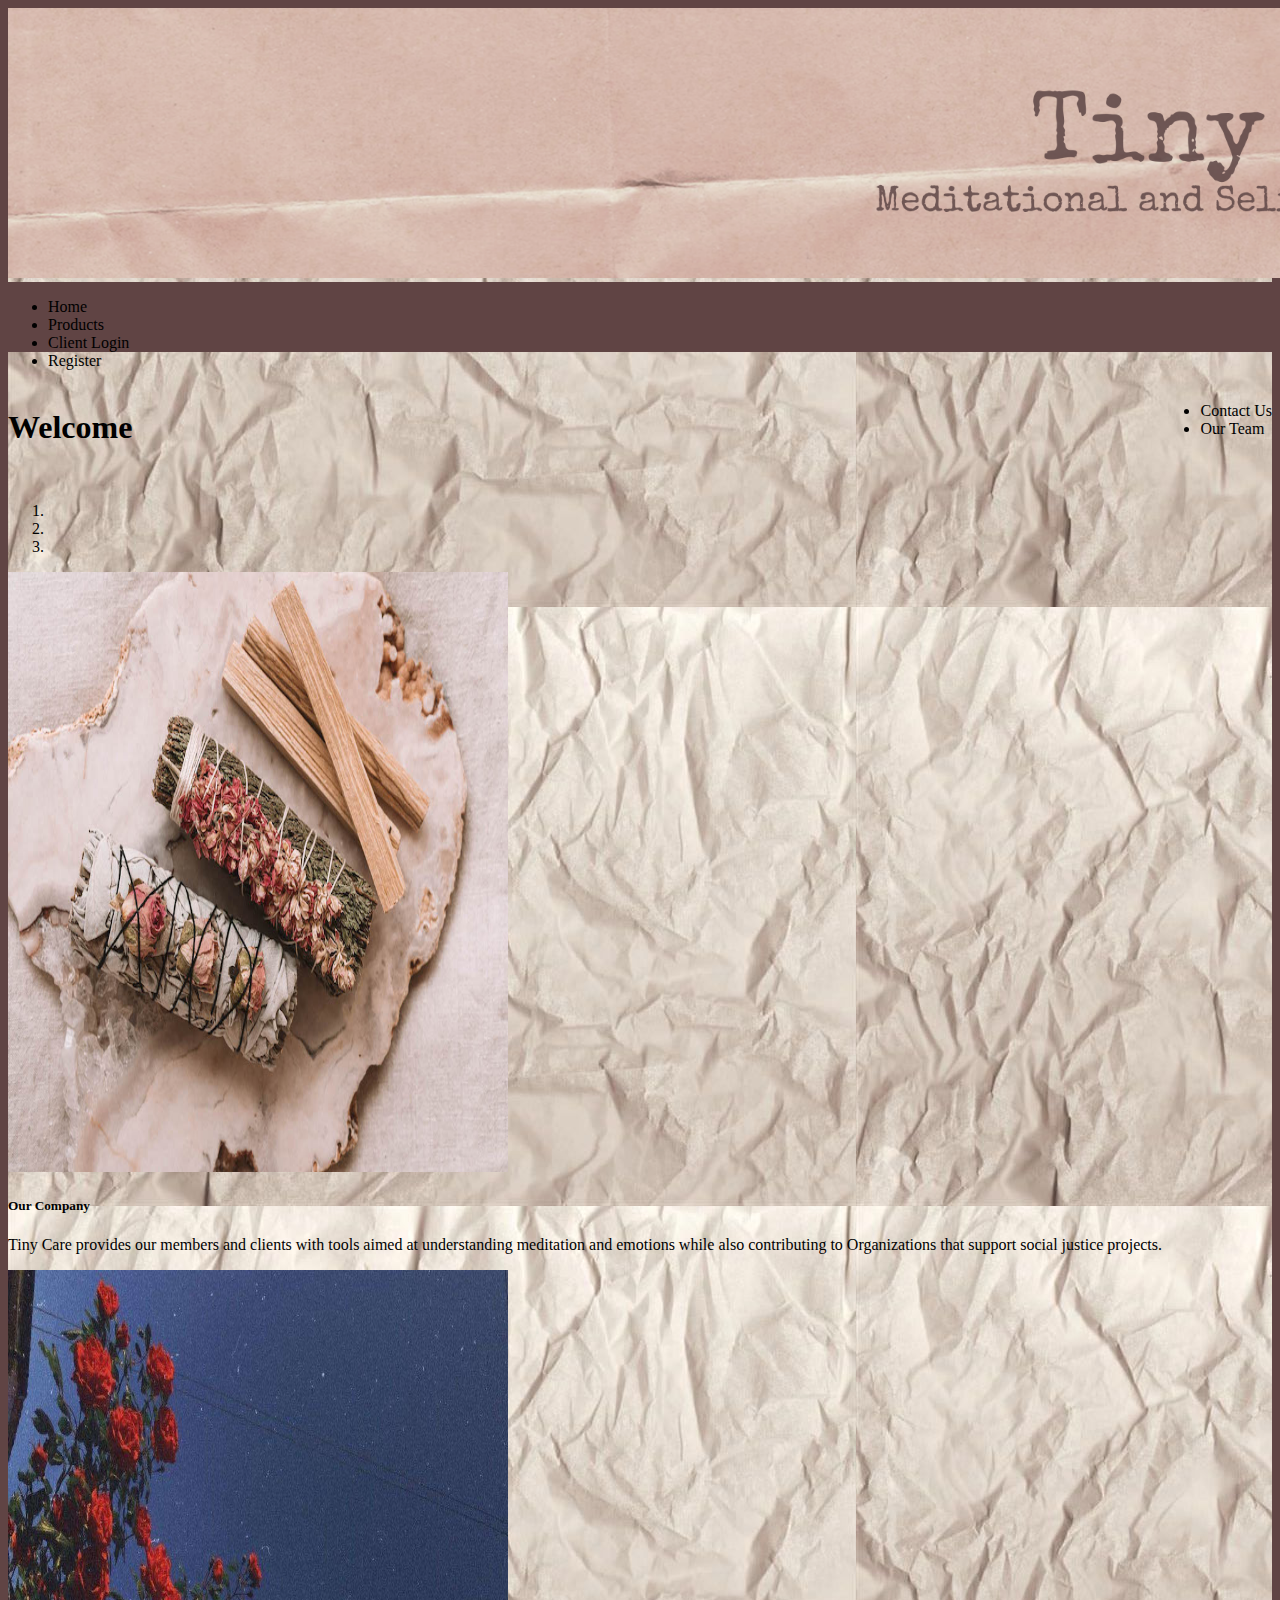
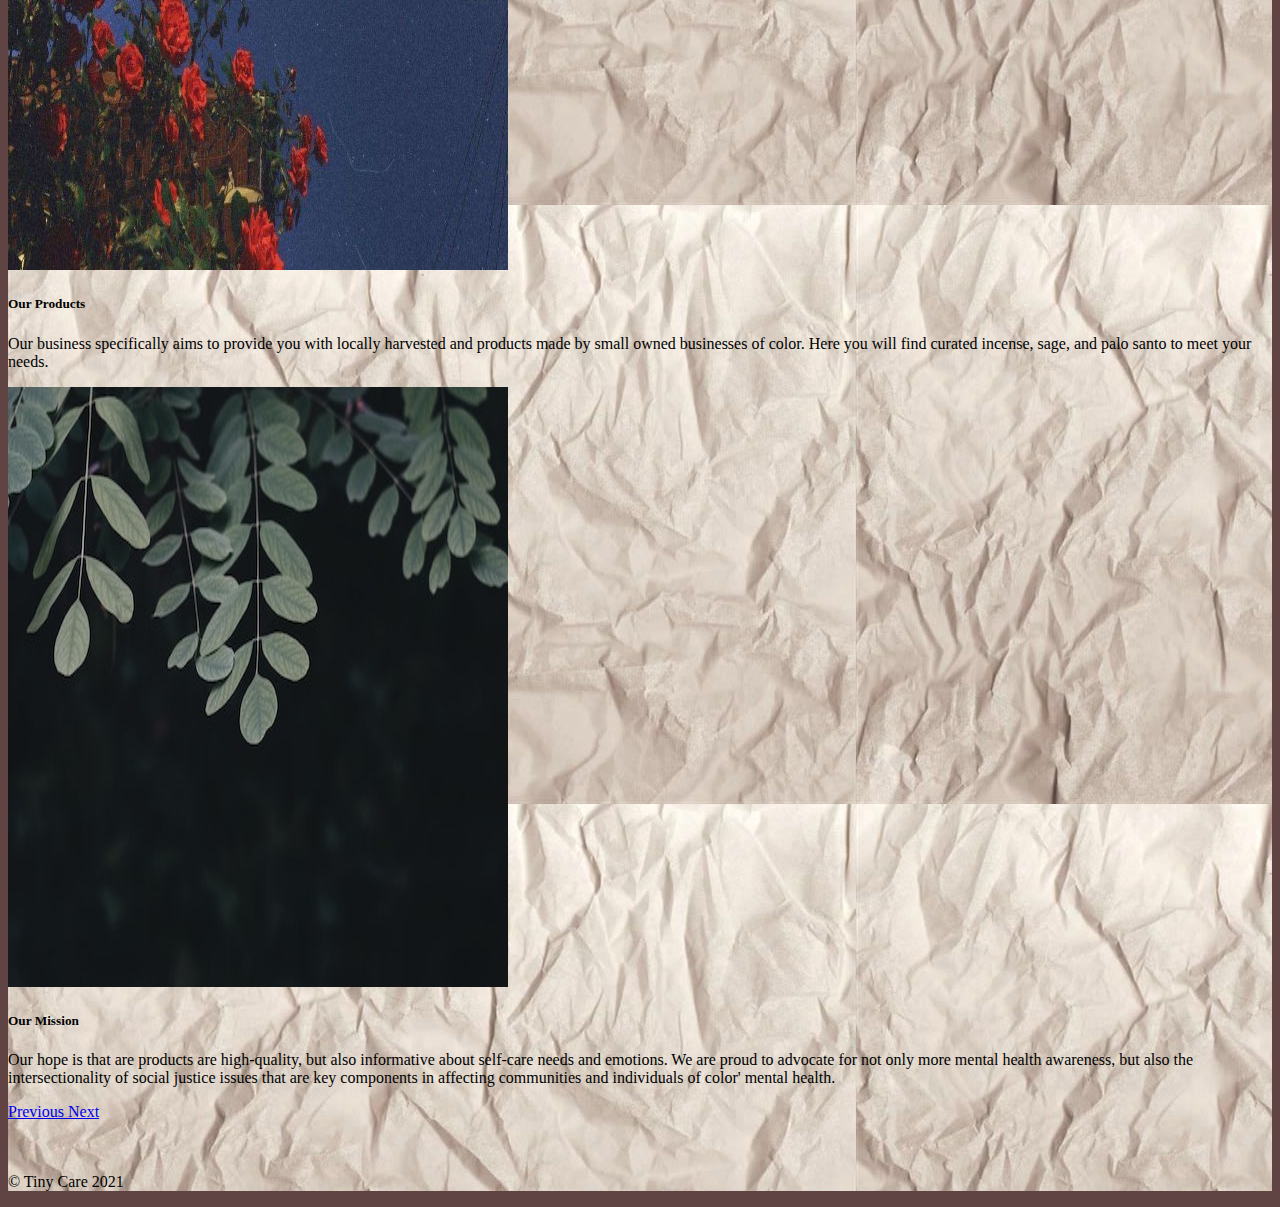
<file: index.html>
<!DOCTYPE html>
<html lang="en">

<head>
  <meta charset="utf-8">
  <meta http-equiv="X-UA-Compatible" content="IE=edge">
  <meta name="viewport" content="width=device-width, initial-scale=1">
  <title> Tiny Care</title>
  <link rel="icon" href="images/icon.png">
  <link rel="stylesheet" href="https://cdn.jsdelivr.net/npm/bootstrap@4.6.0/dist/css/bootstrap.min.css"
    integrity="sha384-B0vP5xmATw1+K9KRQjQERJvTumQW0nPEzvF6L/Z6nronJ3oUOFUFpCjEUQouq2+l" crossorigin="anonymous">
  <link rel="stylesheet" href="css/main.css">

</head>

<div class="background img-fluid">
  <header class="container-fluid">


    <img src="images/logo.png" alt="Welcome" class="img-fluid rounded w-auto" height="270">

    <div class="navbar contact navbarheight">
      <div class="adding-flex">
        <nav>
          <ul class="list-unstyled">

            <li class="d-inline p-2"><a href="index.html">Home</a></li>
            <li class="d-inline p-2"><a href="products.html">Products</a></li>
            <li class="d-inline p-2"><a href="login.html">Client Login</a></li>
            <li class="d-inline p-2"><a href="registrar.html">Register</a></li>
          </ul>
        </nav>
      </div>

      <div class="adding-flex-second">
        <nav>
          <ul class="list-unstyled">
            <li class="d-inline p-2"><a href="contact.html">Contact Us</a></li>
            <li class="d-inline p-2"><a href="team.html">Our Team</a></li>
          </ul>
        </nav>
      </div>
    </div>

<br>
<br>

    <h1 class="text-black text-center"> Welcome </h1>
  </header>

<br> 


  <main class="container">

    <div id="carouselExampleCaptions" class="carousel slide" data-ride="carousel">
      <ol class="carousel-indicators">
        <li data-target="#carouselExampleCaptions" data-slide-to="0" class="active"></li>
        <li data-target="#carouselExampleCaptions" data-slide-to="1"></li>
        <li data-target="#carouselExampleCaptions" data-slide-to="2"></li>
      </ol>
      <div class="carousel-inner">
        <div class="carousel-item active">
          <img src="images/main.jpeg" class="d-block w-100 carousel-image" alt="Products">
          <div class="carousel-caption d-none d-md-block">
            <h5>Our Company</h5>
            <p>Tiny Care provides our members and clients with tools aimed
              at understanding meditation and emotions while also
              contributing to Organizations that support social justice projects.</p>
          </div>
        </div>
        <div class="carousel-item">
          <img src="images/roses.jpeg" class="d-block w-100 carousel-image" alt="...">
          <div class="carousel-caption d-none d-md-block">
            <h5>Our Products</h5>
            <p>Our business specifically aims to provide you with locally harvested and
              products made by small owned businesses of color. Here you will find curated
              incense, sage, and palo santo to meet your needs.</p>
          </div>
        </div>
        <div class="carousel-item">
          <img src="images/minimalist.jpeg" class="d-block w-100 carousel-image" alt="Incense">
          <div class="carousel-caption d-none d-md-block">
            <h5>Our Mission</h5>
            <p>Our hope is that are products are high-quality, but also informative
              about self-care needs and emotions. We are proud to advocate for not only more mental health
              awareness, but also the intersectionality of social justice issues that are key components
              in affecting communities and individuals of color' mental health.
            </p>
          </div>
        </div>
      </div>
      <a class="carousel-control-prev" href="#carouselExampleCaptions" role="button" data-slide="prev">
        <span class="carousel-control-prev-icon" aria-hidden="true"></span>
        <span class="sr-only">Previous</span>
      </a>
      <a class="carousel-control-next" href="#carouselExampleCaptions" role="button" data-slide="next">
        <span class="carousel-control-next-icon" aria-hidden="true"></span>
        <span class="sr-only">Next</span>
      </a>
    </div>

  </main>

  <br>
  <br>


  <footer class="container-fluid">
    <p class="text-center">&copy; Tiny Care 2021</p>
  </footer>

</div>

<!-- Bootstrap script files go at the bottom of the body-->
<script src="https://code.jquery.com/jquery-3.5.1.slim.min.js"
  integrity="sha384-DfXdz2htPH0lsSSs5nCTpuj/zy4C+OGpamoFVy38MVBnE+IbbVYUew+OrCXaRkfj" crossorigin="anonymous"></script>
<script src="https://cdn.jsdelivr.net/npm/bootstrap@4.6.0/dist/js/bootstrap.bundle.min.js"
  integrity="sha384-Piv4xVNRyMGpqkS2by6br4gNJ7DXjqk09RmUpJ8jgGtD7zP9yug3goQfGII0yAns" crossorigin="anonymous"></script>

<!-- Javascript files will be included here-->
</body>



</html>
</file>
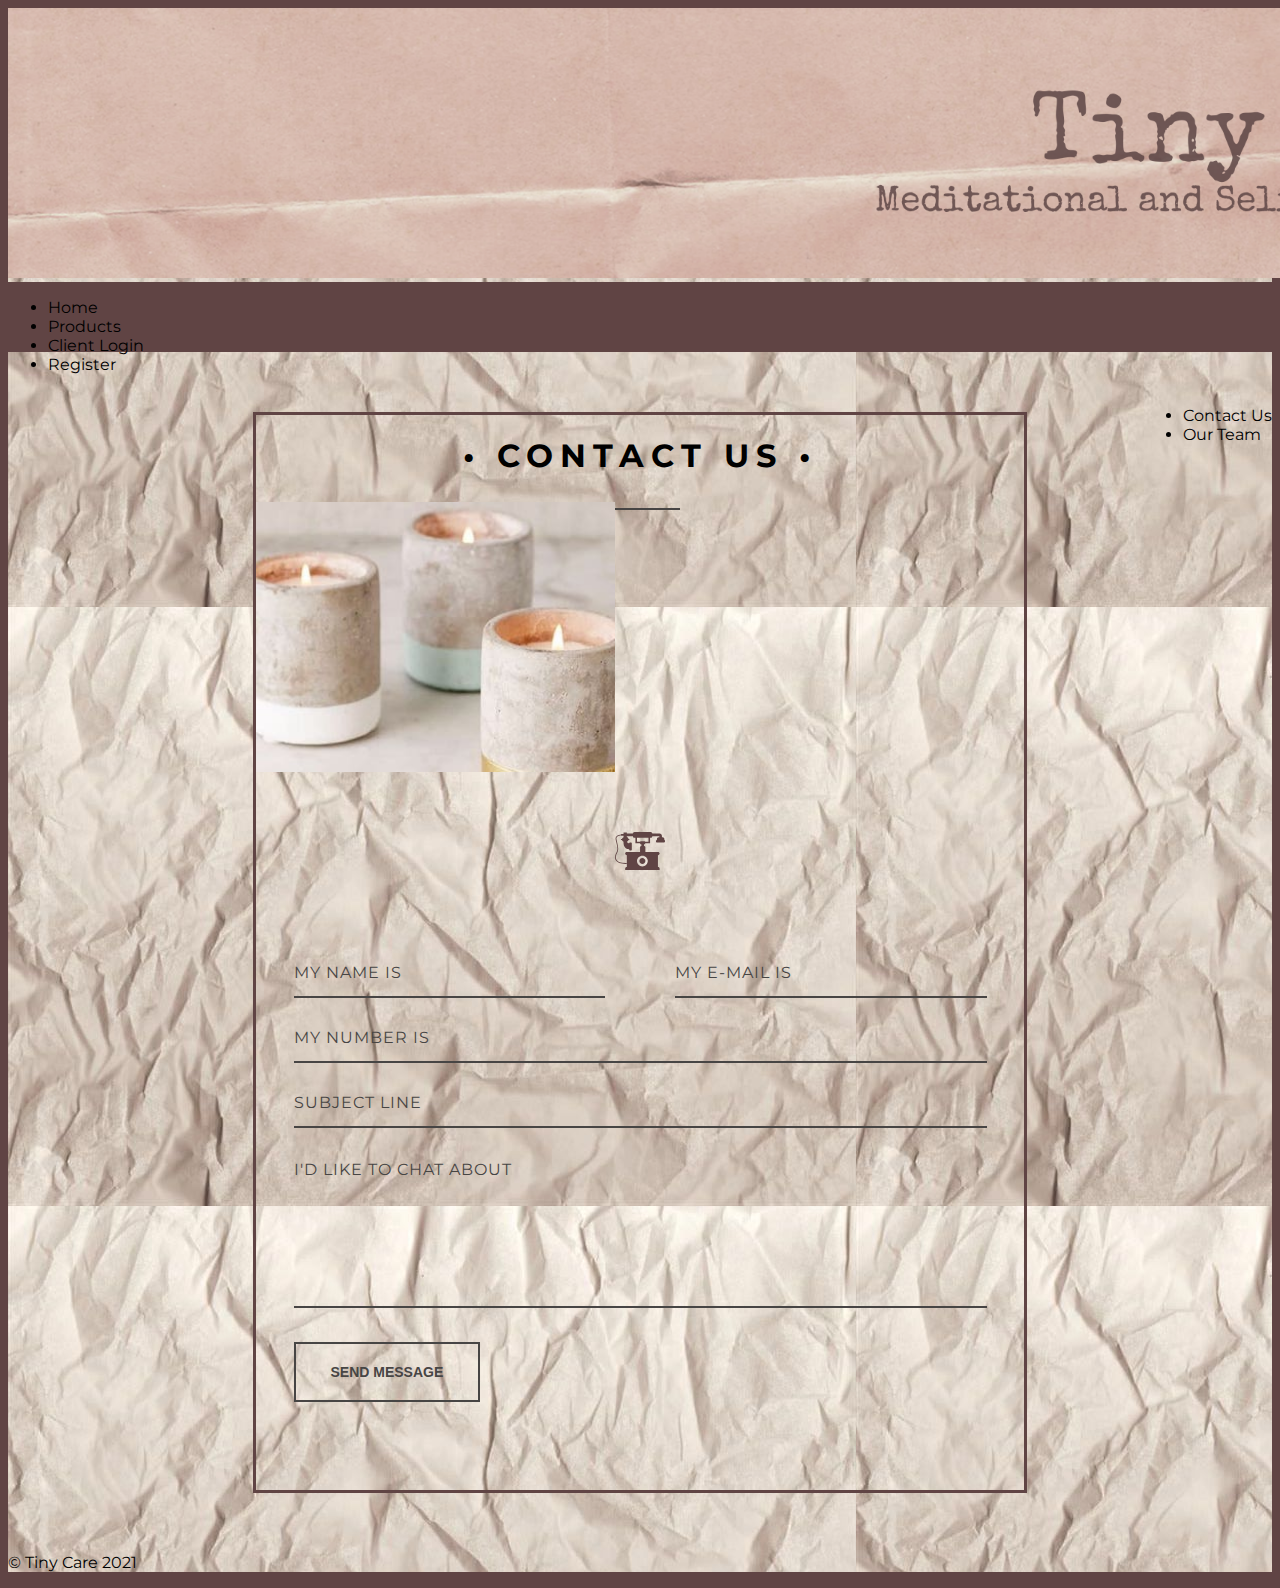
<file: contact.html>
<!DOCTYPE html>
<html lang="en">

<head>
  <meta charset="utf-8">
  <meta http-equiv="X-UA-Compatible" content="IE=edge">
  <meta name="viewport" content="width=device-width, initial-scale=1">
  <title> Tiny Care</title>
  <link rel="icon" href="images/icon.png">
  <link rel="stylesheet" href="https://cdn.jsdelivr.net/npm/bootstrap@4.6.0/dist/css/bootstrap.min.css"
    integrity="sha384-B0vP5xmATw1+K9KRQjQERJvTumQW0nPEzvF6L/Z6nronJ3oUOFUFpCjEUQouq2+l" crossorigin="anonymous">
  <link rel="stylesheet" href="css/main.css">

</head>

<div class="background img-fluid">
  <header class="container-fluid">


    <img src="images/logo.png" alt="Welcome" class="img-fluid rounded w-auto" height="270">

    <div class="navbar contact navbarheight">
      <div class="adding-flex">
        <nav>
          <ul class="list-unstyled">

            <li class="d-inline p-2"><a href="index.html">Home</a></li>
            <li class="d-inline p-2"><a href="products.html">Products</a></li>
            <li class="d-inline p-2"><a href="login.html">Client Login</a></li>
            <li class="d-inline p-2"><a href="registrar.html">Register</a></li>
          </ul>
        </nav>
      </div>

      <div class="adding-flex-second">
        <nav>
          <ul class="list-unstyled">
            <li class="d-inline p-2"><a href="contact.html">Contact Us</a></li>
            <li class="d-inline p-2"><a href="team.html">Our Team</a></li>
          </ul>
        </nav>
      </div>
    </div>


  </header>



  <style>
    @import url(https://fonts.googleapis.com/css?family=Montserrat:400,700);

    html {
      font-family: 'Montserrat', Arial, sans-serif;
      -ms-text-size-adjust: 100%;
      -webkit-text-size-adjust: 100%;
    }

    body {
      background: #604444;
    }

    button {
      overflow: visible;
    }

    button,
    select {
      text-transform: none;
    }

    button,
    input,
    select,
    textarea {
      color: #604444;
      font: inherit;
      margin: 0;
    }

    input {
      line-height: normal;
    }

    textarea {
      overflow: auto;
    }

    #container {
      border: solid 3px #604444;
      max-width: 768px;
      margin: 60px auto;
      position: relative;
    }

    form {
      padding: 37.5px;
      margin: 50px 0;
    }

    h1 {
      color: black;
      font-size: 32px;
      font-weight: 700;
      letter-spacing: 7px;
      text-align: center;
      text-transform: uppercase;
    }

    .underline {
      border-bottom: solid 2px #474544;
      margin: -0.512em auto;
      width: 80px;
    }

    .icon_wrapper {
      margin: 50px auto 0;
      width: 100%;
    }

    .icon {
      display: block;
      fill: #604444;
      height: 50px;
      margin: 0 auto;
      width: 50px;
    }

    .email {
      float: right;
      width: 45%;
    }

    input[type='text'],
    [type='email'],
    select,
    textarea {
      background: none;
      border: none;
      border-bottom: solid 2px #474544;
      color: #474544;
      font-size: 1.000em;
      font-weight: 400;
      letter-spacing: 1px;
      margin: 0em 0 1.875em 0;
      padding: 0 0 0.875em 0;
      text-transform: uppercase;
      width: 100%;
      -webkit-box-sizing: border-box;
      -moz-box-sizing: border-box;
      -ms-box-sizing: border-box;
      -o-box-sizing: border-box;
      box-sizing: border-box;
      -webkit-transition: all 0.3s;
      -moz-transition: all 0.3s;
      -ms-transition: all 0.3s;
      -o-transition: all 0.3s;
      transition: all 0.3s;
    }

    input[type='text']:focus,
    [type='email']:focus,
    textarea:focus {
      outline: none;
      padding: 0 0 0.875em 0;
    }

    .message {
      float: none;
    }

    .name {
      float: left;
      width: 45%;
    }

    select {
      background: url('https://cdn4.iconfinder.com/data/icons/ionicons/512/icon-ios7-arrow-down-32.png') no-repeat right;
      outline: none;
      -moz-appearance: none;
      -webkit-appearance: none;
    }

    select::-ms-expand {
      display: none;
    }

    .subject {
      width: 100%;
    }

    .telephone {
      width: 100%;
    }

    textarea {
      line-height: 150%;
      height: 150px;
      resize: none;
      width: 100%;
    }

    ::-webkit-input-placeholder {
      color: #474544;
    }

    :-moz-placeholder {
      color: #474544;
      opacity: 1;
    }

    ::-moz-placeholder {
      color: #474544;
      opacity: 1;
    }

    :-ms-input-placeholder {
      color: #474544;
    }

    #form_button {
      background: none;
      border: solid 2px #474544;
      color: #474544;
      cursor: pointer;
      display: inline-block;
      font-family: 'Helvetica', Arial, sans-serif;
      font-size: 0.875em;
      font-weight: bold;
      outline: none;
      padding: 20px 35px;
      text-transform: uppercase;
      -webkit-transition: all 0.3s;
      -moz-transition: all 0.3s;
      -ms-transition: all 0.3s;
      -o-transition: all 0.3s;
      transition: all 0.3s;
    }

    #form_button:hover {
      background: #604444;
      color: #F2F3EB;
    }

    @media screen and (max-width: 768px) {
      #container {
        margin: 20px auto;
        width: 95%;
      }
    }

    @media screen and (max-width: 480px) {
      h1 {
        font-size: 26px;
      }

      .underline {
        width: 68px;
      }

      #form_button {
        padding: 15px 25px;
      }
    }

    @media screen and (max-width: 420px) {
      h1 {
        font-size: 18px;
      }

      .icon {
        height: 35px;
        width: 35px;
      }

      .underline {
        width: 53px;
      }

      input[type='text'],
      [type='email'],
      select,
      textarea {
        font-size: 0.875em;
      }
    }
  </style>

  <main>

    <div id="container">
      <h1>&bull; Contact Us &bull;</h1><br>
      <div class="underline">
      </div>
      <div class=" text-center">
        <img src="images/contactus.jpeg" alt="Welcome" class="img-fluid rounded" height="270">

      </div>



      <div class="icon_wrapper">
        <svg class="icon" viewBox="0 0 145.192 145.192">
          <path
            d="M126.82,32.694c-2.804,0-5.08,2.273-5.08,5.075v2.721c-1.462,0-2.646,1.185-2.646,2.647v1.995    c0,1.585,1.286,2.873,2.874,2.873h20.577c1.462,0,2.646-1.185,2.646-2.647v-3.041c0-1.009-0.816-1.825-1.823-1.825v-2.722    c0-2.802-2.276-5.075-5.079-5.075h-1.985v-3.829c0-3.816-3.095-6.912-6.913-6.912h-0.589h-20.45c0-2.67-2.164-4.835-4.833-4.835    H56.843c-2.67,0-4.835,2.165-4.835,4.835H34.356v-3.384h-9.563v3.384v1.178h-7.061v1.416c-2.67,0.27-10.17,1.424-13.882,5.972    c-1.773,2.17-2.44,4.791-1.983,7.793c0.463,3.043,1.271,6.346,2.128,9.841c2.354,9.616,5.024,20.515,0.549,28.077    C2.647,79.44-3.125,90.589,2.201,99.547c4.123,6.935,13.701,10.44,28.5,10.44c1.186,0,2.405-0.023,3.658-0.068v9.028h-0.296    c-2.516,0-4.558,2.039-4.558,4.558v4.566h100.04v-4.564c0-2.519-2.039-4.558-4.558-4.558h-0.297V84.631h0.297    c2.519,0,4.558-2.037,4.558-4.556v-0.009c0-2.516-2.039-4.556-4.556-4.556l-36.786-0.009V61.973c0-2.193-1.777-3.971-3.972-3.971    v-4.711h0.456c1.629,0,2.952-1.32,2.952-2.949h14.227V34.459h1.658c2.672,0,4.834-2.165,4.834-4.834h20.45v3.069H126.82z     M34.06,75.511c-2.518,0-4.558,2.04-4.558,4.556v0.009c0,2.519,2.042,4.556,4.558,4.556h0.296v24.12l-0.042-1.168    c-15.994,0.574-26.122-2.523-30.106-9.229C-0.464,90.5,4.822,80.347,6.55,77.423c4.964-8.382,2.173-19.774-0.29-29.825    c-0.843-3.442-1.639-6.696-2.088-9.638c-0.354-2.35,0.129-4.3,1.484-5.958c3.029-3.714,9.509-4.805,12.076-5.1v1.233h7.061v1.49    v2.684c-2.403,1.114-4.153,2.997-4.676,5.237H18.15c-0.584,0-1.056,0.474-1.056,1.056v0.83c0,0.584,0.475,1.056,1.056,1.056h1.984    c0.561,2.18,2.304,3.999,4.658,5.092v0.029c0,0-2.282,20.823,16.479,22.099v1.102c0,1.177,0.955,2.133,2.133,2.133h3.297    c1.178,0,2.133-0.956,2.133-2.133V50.135c0-1.177-0.955-2.132-2.133-2.132h-3.297c-1.178,0-2.133,0.955-2.133,2.132    c-1.575-0.235-5.532-1.17-6.635-4.547c2.36-1.092,4.109-2.913,4.669-5.097h1.308c0.722,0,1.309-0.584,1.309-1.308v-0.578    c0-0.584-0.475-1.056-1.056-1.056h-1.539c-0.542-2.332-2.416-4.271-4.968-5.363v-2.559h17.651c0,2.67,2.166,4.835,4.836,4.835 h2.392v15.88h13.639c0,1.629,1.321,2.949,2.951,2.949h0.899v4.711c-2.194,0-3.972,1.778-3.972,3.971v13.529L34.06,75.511z     M95.188,101.78c0,8.655-7.012,15.665-15.664,15.665c-8.653,0-15.667-7.01-15.667-15.665c0-8.647,7.014-15.664,15.667-15.664    C88.177,86.116,95.188,93.132,95.188,101.78z M97.189,45.669h-9.556c0-0.896-0.726-1.62-1.619-1.62H74.494    c-0.896,0-1.621,0.727-1.621,1.62h-8.967v-11.21h33.283V45.669z">
          </path>
          <path
            d="M70.865,101.78c0,4.774,3.886,8.657,8.66,8.657c4.774,0,8.657-3.883,8.657-8.657c0-4.773-3.883-8.656-8.657-8.656    C74.751,93.124,70.865,97.006,70.865,101.78z">
          </path>
        </svg>
      </div>
      <form action="#" method="post" id="contact_form">
        <div class="name">
          <label for="name"></label>
          <input type="text" placeholder="My name is" name="name" id="name" required>
        </div>
        <div class="email">
          <label for="email"></label>
          <input type="email" placeholder="My e-mail is" name="email" id="email" required>
        </div>
        <div class="telephone">
          <label for="phone"></label>
          <input type="text" placeholder="My number is" name="telephone" id="phone" required>
        </div>
        <div class="subject">
          <label for="subject"></label>
          <select name="subject" id="subject" required>
            <option disabled hidden selected>Subject line</option>
            <option>I'd like to start a project</option>
            <option>I'd like to ask a question</option>
            <option>I'd like to make a proposal</option>
          </select>
        </div>
        <div class="message">
          <label for="message"></label>
          <textarea name="message" placeholder="I'd like to chat about" id="message" cols="30" rows="5"
            required></textarea>
        </div>
        <div class="submit">
          <input type="submit" value="Send Message" id="form_button" />
        </div>
      </form><!-- // End form -->
    </div><!-- // End #container -->



  </main>




  <footer class="container-fluid">
    <p class="text-center">&copy; Tiny Care 2021</p>
  </footer>


</div>
<!-- Bootstrap script files go at the bottom of the body-->
<script src="https://code.jquery.com/jquery-3.5.1.slim.min.js"
  integrity="sha384-DfXdz2htPH0lsSSs5nCTpuj/zy4C+OGpamoFVy38MVBnE+IbbVYUew+OrCXaRkfj" crossorigin="anonymous"></script>
<script src="https://cdn.jsdelivr.net/npm/bootstrap@4.6.0/dist/js/bootstrap.bundle.min.js"
  integrity="sha384-Piv4xVNRyMGpqkS2by6br4gNJ7DXjqk09RmUpJ8jgGtD7zP9yug3goQfGII0yAns" crossorigin="anonymous"></script>

<!-- Javascript files will be included here-->




</html>
</file>
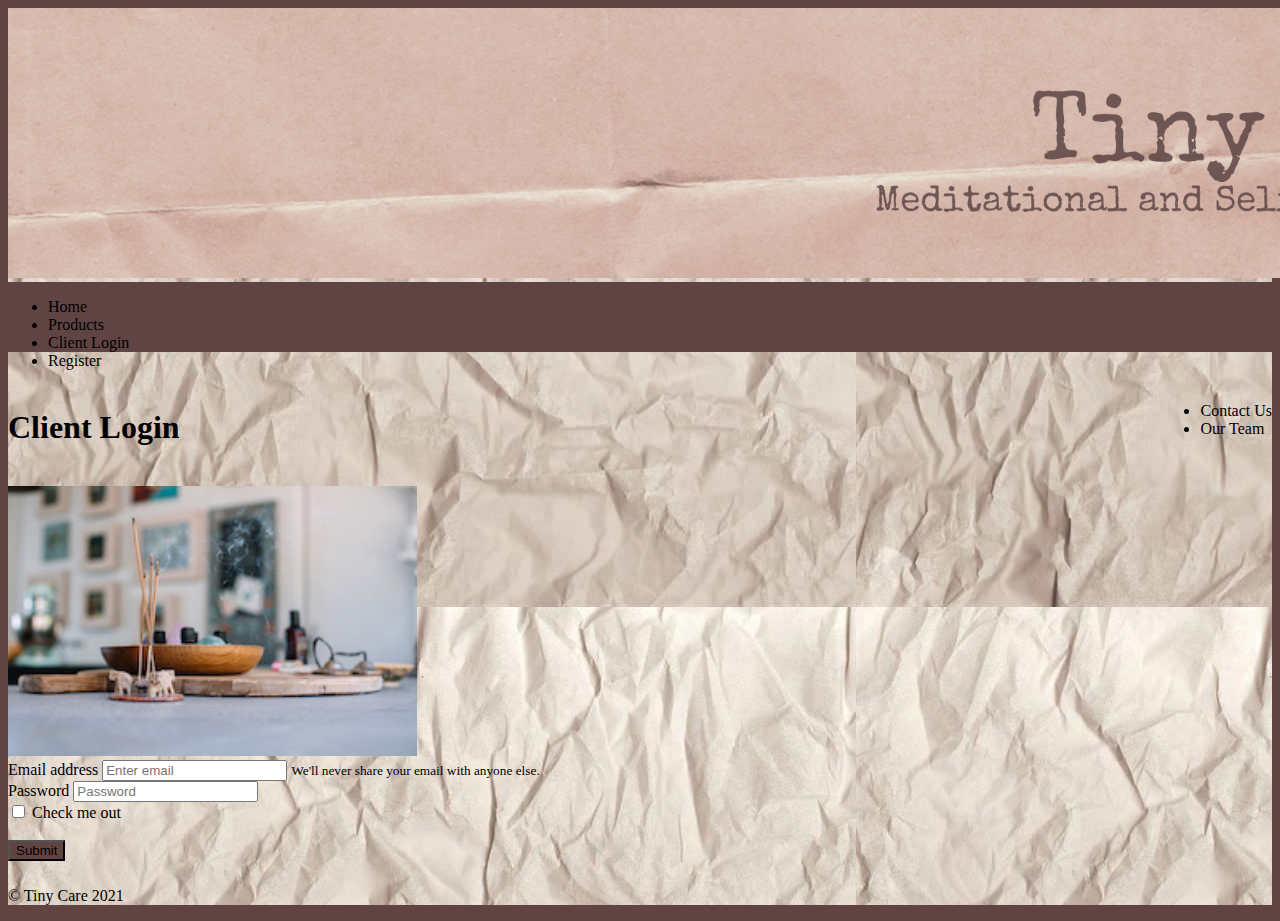
<file: login.html>
<!DOCTYPE html>
<html lang="en">

<head>
  <meta charset="utf-8">
  <meta http-equiv="X-UA-Compatible" content="IE=edge">
  <meta name="viewport" content="width=device-width, initial-scale=1">
  <title> Tiny Care</title>
  <link rel="icon" href="images/icon.png">
  <link rel="stylesheet" href="https://cdn.jsdelivr.net/npm/bootstrap@4.6.0/dist/css/bootstrap.min.css"
    integrity="sha384-B0vP5xmATw1+K9KRQjQERJvTumQW0nPEzvF6L/Z6nronJ3oUOFUFpCjEUQouq2+l" crossorigin="anonymous">
  <link rel="stylesheet" href="css/main.css">

</head>
<div class="background img-fluid">
  <header class="container-fluid">


    <img src="images/logo.png" alt="Welcome" class="img-fluid rounded w-auto" height="270">

    <div class="navbar contact navbarheight">
      <div class="adding-flex">
        <nav>
          <ul class="list-unstyled">

            <li class="d-inline p-2"><a href="index.html">Home</a></li>
            <li class="d-inline p-2"><a href="products.html">Products</a></li>
            <li class="d-inline p-2"><a href="login.html">Client Login</a></li>
            <li class="d-inline p-2"><a href="registrar.html">Register</a></li>
          </ul>
        </nav>
      </div>

      <div class="adding-flex-second">
        <nav>
          <ul class="list-unstyled">
            <li class="d-inline p-2"><a href="contact.html">Contact Us</a></li>
            <li class="d-inline p-2"><a href="team.html">Our Team</a></li>
          </ul>
        </nav>
      </div>
    </div>
    <br>
    <br>
    <div class="text-center">
      <h1 class="text-black"> Client Login </h1>
      <br>
      <img src="images/slide2.jpeg" alt="Welcome" class="img-fluid rounded" height="270">

    </div>
  </header>

  <main class="rounded container background-login form2">
    <form class="container container-login">
      <div class="form-group">
        <label for="exampleInputEmail1">Email address</label>
        <input type="email" class="form-control" id="exampleInputEmail1" aria-describedby="emailHelp"
          placeholder="Enter email" required>
        <small id="emailHelp" class="form-text text-muted">We'll never share your email with anyone else.</small>
      </div>
      <div class="form-group">
        <label for="exampleInputPassword1">Password</label>
        <input type="password" class="form-control" id="exampleInputPassword1" placeholder="Password" required>
      </div>
      <div class="form-check">
        <input type="checkbox" class="form-check-input" id="exampleCheck1">
        <label class="form-check-label" for="exampleCheck1">Check me out</label>
      </div>
      <br>
      <button type="submit" class="btn btn-minamalist container">Submit</button>

    </form>
  </main>
  <footer class="container">
    <p class="text-center">&copy; Tiny Care 2021</p>
  </footer>

</div>

<!-- Bootstrap script files go at the bottom of the body-->
<script src="https://code.jquery.com/jquery-3.5.1.slim.min.js"
  integrity="sha384-DfXdz2htPH0lsSSs5nCTpuj/zy4C+OGpamoFVy38MVBnE+IbbVYUew+OrCXaRkfj" crossorigin="anonymous"></script>
<script src="https://cdn.jsdelivr.net/npm/bootstrap@4.6.0/dist/js/bootstrap.bundle.min.js"
  integrity="sha384-Piv4xVNRyMGpqkS2by6br4gNJ7DXjqk09RmUpJ8jgGtD7zP9yug3goQfGII0yAns" crossorigin="anonymous"></script>

<!-- Javascript files will be included here-->
</body>




</html>
</file>
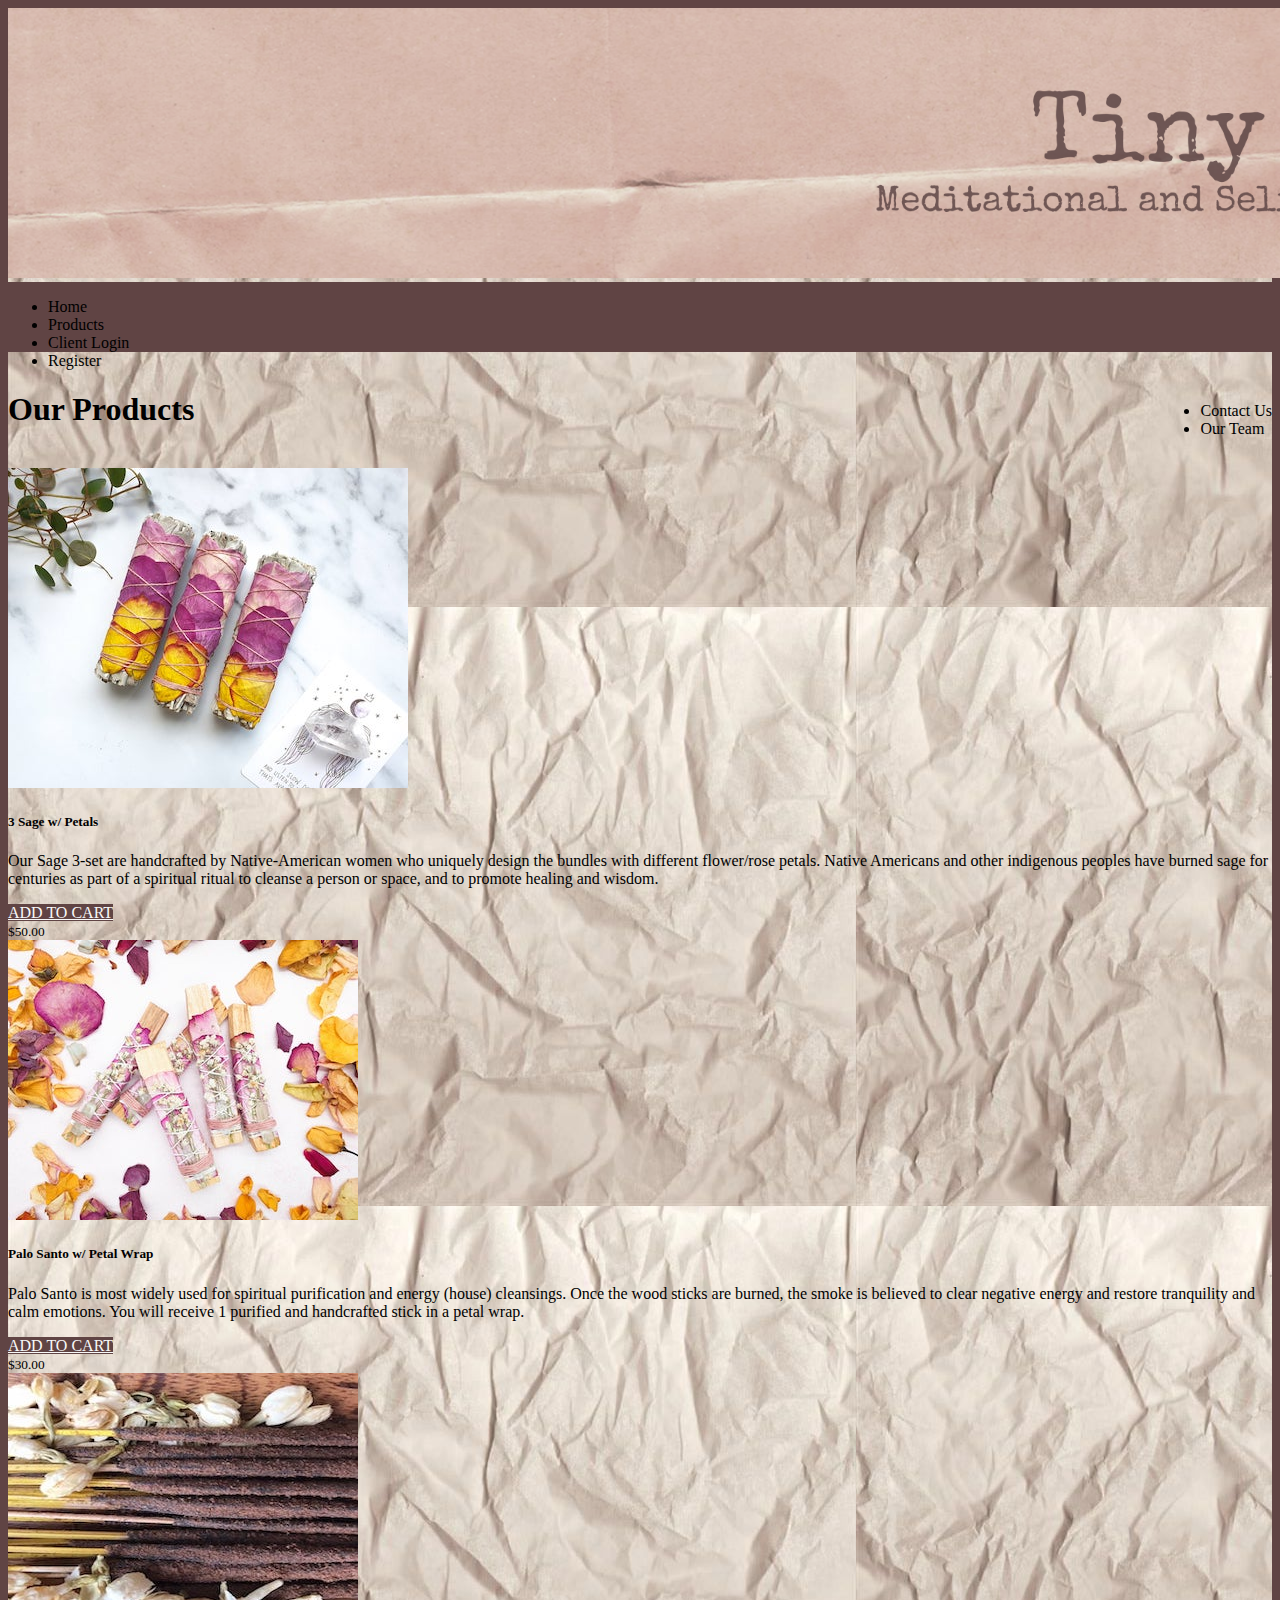
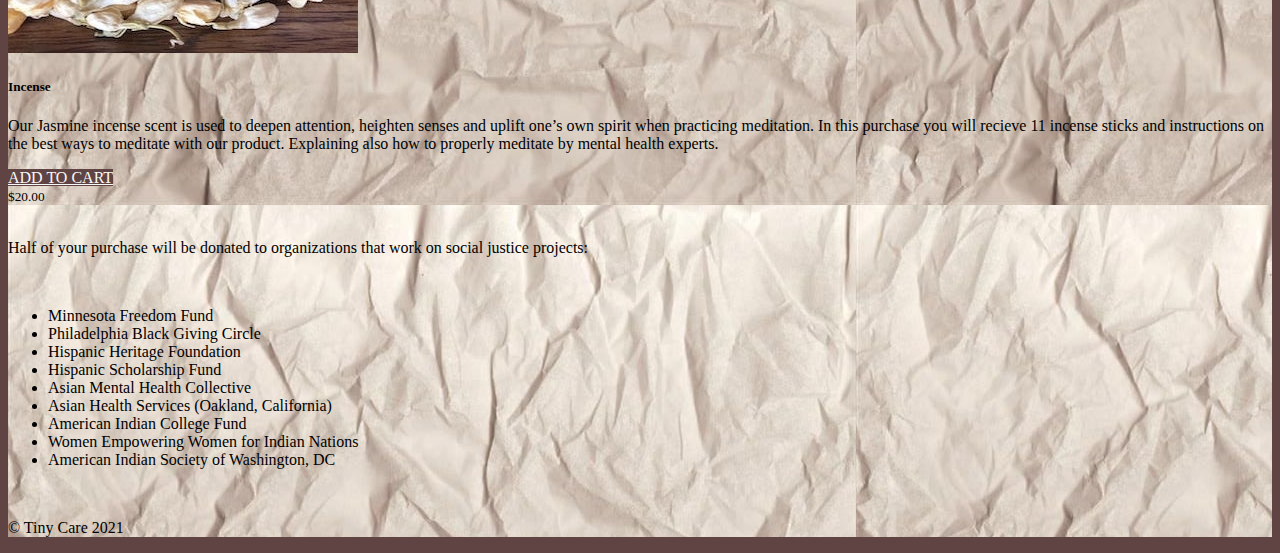
<file: products.html>
<!DOCTYPE html>
<html lang="en">

<head>
    <meta charset="utf-8">
    <meta http-equiv="X-UA-Compatible" content="IE=edge">
    <meta name="viewport" content="width=device-width, initial-scale=1">
    <title> Tiny Care</title>
    <link rel="icon" href="images/icon.png">
    <link rel="stylesheet" href="https://cdn.jsdelivr.net/npm/bootstrap@4.6.0/dist/css/bootstrap.min.css"
        integrity="sha384-B0vP5xmATw1+K9KRQjQERJvTumQW0nPEzvF6L/Z6nronJ3oUOFUFpCjEUQouq2+l" crossorigin="anonymous">
    <link rel="stylesheet" href="css/main.css">

</head>

<div class="background img-fluid">
    <header class="container-fluid">


        <img src="images/logo.png" alt="Welcome" class="img-fluid rounded w-auto" height="270">

        <div class="navbar contact navbarheight"> 
            <div class="adding-flex">
                <nav>
                    <ul class="list-unstyled">

                        <li class="d-inline p-2"><a href="index.html">Home</a></li>
                        <li class="d-inline p-2"><a href="products.html">Products</a></li>
                        <li class="d-inline p-2"><a href="login.html">Client Login</a></li>
                        <li class="d-inline p-2"><a href="registrar.html">Register</a></li>
                    </ul>
                </nav>
            </div>

            <div class="adding-flex-second">
                <nav>
                    <ul class="list-unstyled">
                        <li class="d-inline p-2"><a href="contact.html">Contact Us</a></li>
                        <li class="d-inline p-2"><a href="team.html">Our Team</a></li>
                    </ul>
                </nav>
            </div>
        </div>

        <br>

        <h1 class="text-black text-center"> Our Products </h1>
    </header>

    <br>

    <main class="container">

        <div class="row row-cols-1 row-cols-md-3 g-4">
            <div class="col">
                <div class="card h-100">
                    <img src="images/sage-flowers.jpeg" class="card-img-top" alt="sage">
                    <div class="card-body">
                        <h5 class="card-title">3 Sage w/ Petals</h5>
                        <p class="card-text">Our Sage 3-set are handcrafted by Native-American women
                            who uniquely design the bundles with different flower/rose petals. Native Americans
                            and other indigenous peoples have burned sage for centuries as part of
                            a spiritual ritual to cleanse a person or space, and to promote healing
                            and wisdom. </p>
                        <a href="#" class="btn cart px-auto btn-minamalist cart">ADD TO CART</a>
                    </div>
                    <div class="card-footer">
                        <small class="text-muted">$50.00</small>
                    </div>
                </div>
            </div>
            <div class="col">
                <div class="card h-100">
                    <img src="images/palosanto-flower.jpg" class="card-img-top" alt="palo-santo">
                    <div class="card-body">
                        <h5 class="card-title"> Palo Santo w/ Petal Wrap</h5>
                        <p class="card-text">Palo Santo is most widely used for spiritual
                            purification and energy (house) cleansings. Once the wood sticks are
                            burned, the smoke is believed to clear
                            negative energy and restore tranquility and calm emotions. You will
                            receive 1 purified and handcrafted
                            stick in a petal wrap.</p>
                        <a href="#" class="btn cart px-auto btn-minamalist cart">ADD TO CART</a>
                    </div>
                    <div class="card-footer">
                        <small class="text-muted">$30.00</small>
                    </div>
                </div>
            </div>
            <div class="col">
                <div class="card h-100">
                    <img src="images/incense.jpg" class="card-img-top" alt="aroma">
                    <div class="card-body">
                        <h5 class="card-title">Incense</h5>
                        <p class="card-text">Our Jasmine incense scent is used to deepen
                            attention, heighten senses
                            and uplift one’s own spirit when practicing meditation. In this purchase you will
                            recieve 11 incense sticks and instructions on the best ways to meditate with our product.
                            Explaining also how to properly meditate by mental health experts. </p>
                        <a href="#" class="btn cart px-auto btn-minamalist cart">ADD TO CART</a>
                    </div>
                    <div class="card-footer">
                        <small class="text-muted">$20.00</small>
                    </div>
                </div>
            </div>
        </div>
        <br>

        <div class=" text-center container">
            <p>
                Half of your purchase will be donated to organizations that work on social justice projects:
            </p>
            <br>
        </div>
        <div class="row">
            <div class="col-md-12 text-center">
                <ul class="text-left" style="display:inline-block;vertical-align:middle;">
                    <li>Minnesota Freedom Fund</li>
                    <li>Philadelphia Black Giving Circle</li>
                    <li>Hispanic Heritage Foundation</li>
                    <li>Hispanic Scholarship Fund</li>
                    <li>Asian Mental Health Collective</li>
                    <li>Asian Health Services (Oakland, California)</li>
                    <li>American Indian College Fund</li>
                    <li>Women Empowering Women for Indian Nations</li>
                    <li>American Indian Society of Washington, DC</li>
                </ul>
            </div>
        </div>


    </main>

    <br>


    <footer class="container-fluid">
        <p class="text-center">&copy; Tiny Care 2021</p>
    </footer>

</div>

<!-- Bootstrap script files go at the bottom of the body-->
<script src="https://code.jquery.com/jquery-3.5.1.slim.min.js"
    integrity="sha384-DfXdz2htPH0lsSSs5nCTpuj/zy4C+OGpamoFVy38MVBnE+IbbVYUew+OrCXaRkfj"
    crossorigin="anonymous"></script>
<script src="https://cdn.jsdelivr.net/npm/bootstrap@4.6.0/dist/js/bootstrap.bundle.min.js"
    integrity="sha384-Piv4xVNRyMGpqkS2by6br4gNJ7DXjqk09RmUpJ8jgGtD7zP9yug3goQfGII0yAns"
    crossorigin="anonymous"></script>

<!-- Javascript files will be included here-->
</body>



</html>
</file>
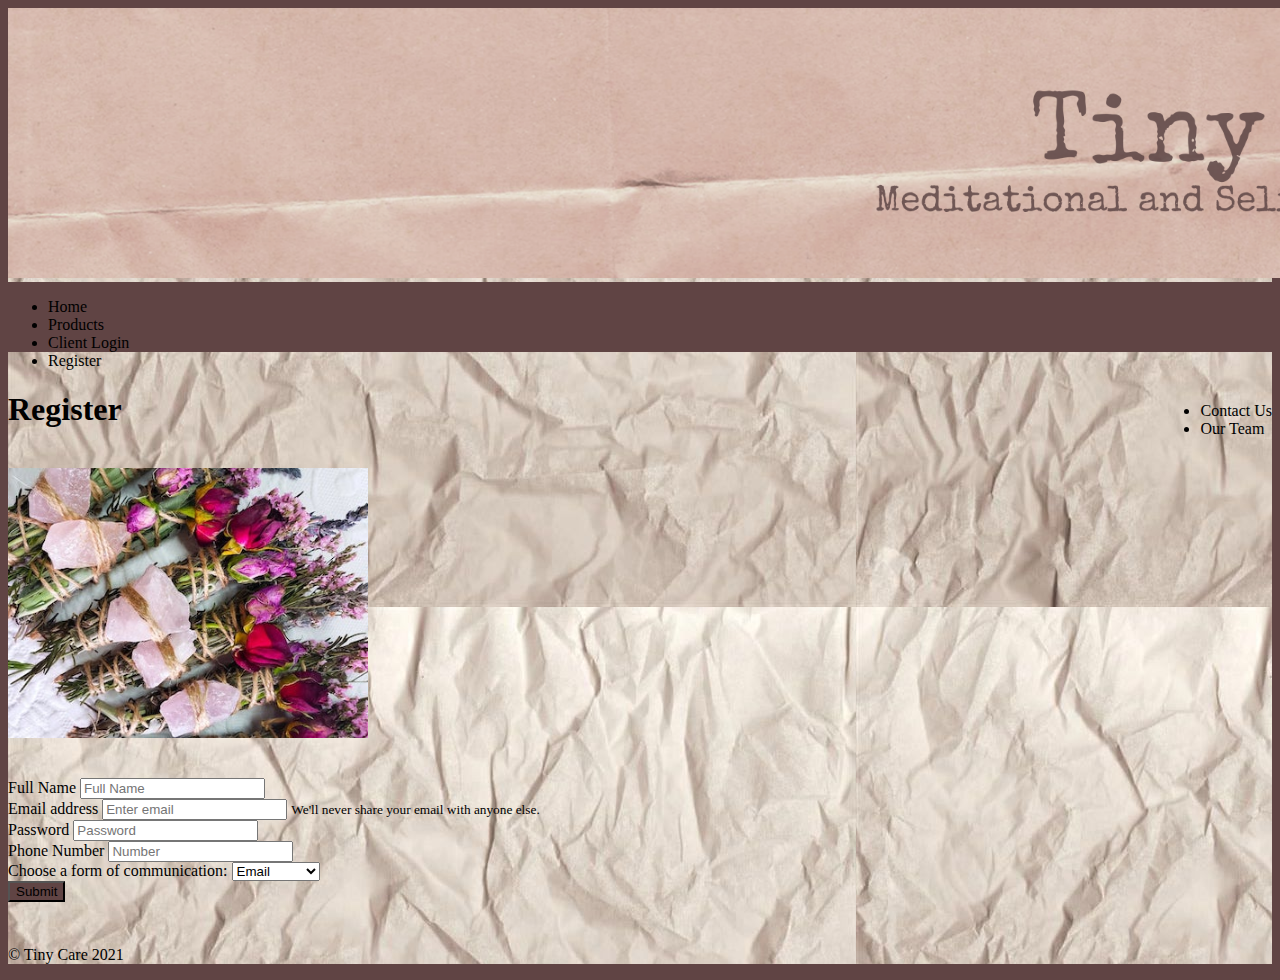
<file: registrar.html>
<!DOCTYPE html>
<html lang="en">

<head>
    <meta charset="utf-8">
    <meta http-equiv="X-UA-Compatible" content="IE=edge">
    <meta name="viewport" content="width=device-width, initial-scale=1">
    <title> Tiny Care</title>
    <link rel="icon" href="images/icon.png">
    <link rel="stylesheet" href="https://cdn.jsdelivr.net/npm/bootstrap@4.6.0/dist/css/bootstrap.min.css"
        integrity="sha384-B0vP5xmATw1+K9KRQjQERJvTumQW0nPEzvF6L/Z6nronJ3oUOFUFpCjEUQouq2+l" crossorigin="anonymous">
    <link rel="stylesheet" href="css/main.css">

</head>
<div class="background img-fluid">
    <header class="container-fluid">


        <img src="images/logo.png" alt="Welcome" class="img-fluid rounded w-auto" height="270">


        <div class="navbar contact navbarheight">
            <div class="adding-flex">
                <nav>
                    <ul class="list-unstyled">

                        <li class="d-inline p-2"><a href="index.html">Home</a></li>
                        <li class="d-inline p-2"><a href="products.html">Products</a></li>
                        <li class="d-inline p-2"><a href="login.html">Client Login</a></li>
                        <li class="d-inline p-2"><a href="registrar.html">Register</a></li>
                    </ul>
                </nav>
            </div>

            <div class="adding-flex-second">
                <nav>
                    <ul class="list-unstyled">
                        <li class="d-inline p-2"><a href="contact.html">Contact Us</a></li>
                        <li class="d-inline p-2"><a href="team.html">Our Team</a></li>
                    </ul>
                </nav>
            </div>
        </div>
        <div class="text-center">
            <br>
            <h1 class="text-black"> Register </h1>
            <br>
            <img src="images/slide34.jpg" alt="Welcome" class="img-fluid rounded" height="270">
        </div>
    </header>


    <br>
    <br>
    <main class="rounded container background-login form2">
        <form class="container container-login">
            <div class="form-group">
                <label for="name">Full Name</label>
                <input type="text" class="form-control" id="name" placeholder="Full Name"
                    required>
            </div>

            <div class="form-group">
                <label for="email">Email address</label>
                <input type="email" class="form-control" id="email" aria-describedby="emailHelp"
                    placeholder="Enter email" required>
                <small id="emailHelp" class="form-text text-muted">We'll never share your email with anyone
                    else.</small>
            </div>
            <div class="form-group">
                <label for="exampleInputPassword1">Password</label>
                <input type="password" class="form-control" id="exampleInputPassword1" placeholder="Password" required>
            </div>
            <div class="form-group">
                <label class="number" for="exampleCheck1">Phone Number</label>
                <input class="form-control" id="exampleCheck1" placeholder="Number">
            </div>
            <label for="communication">Choose a form of communication:</label>

            <select name="Communication" id="communication">
                <option value="email">Email</option>
                <option value="Phone">Phone Call</option>
                <option value="Text">Text</option>
            </select>
            <br>
            <button type="submit" class="btn btn-minamalist container">Submit</button>

        </form>
    </main>

    <br>
    <footer class="container">
        <p class="text-center">&copy; Tiny Care 2021</p>
    </footer>

</div>
<!-- Bootstrap script files go at the bottom of the body-->
<script src="https://code.jquery.com/jquery-3.5.1.slim.min.js"
    integrity="sha384-DfXdz2htPH0lsSSs5nCTpuj/zy4C+OGpamoFVy38MVBnE+IbbVYUew+OrCXaRkfj"
    crossorigin="anonymous"></script>
<script src="https://cdn.jsdelivr.net/npm/bootstrap@4.6.0/dist/js/bootstrap.bundle.min.js"
    integrity="sha384-Piv4xVNRyMGpqkS2by6br4gNJ7DXjqk09RmUpJ8jgGtD7zP9yug3goQfGII0yAns"
    crossorigin="anonymous"></script>

<!-- Javascript files will be included here-->
</body>




</html>
</file>
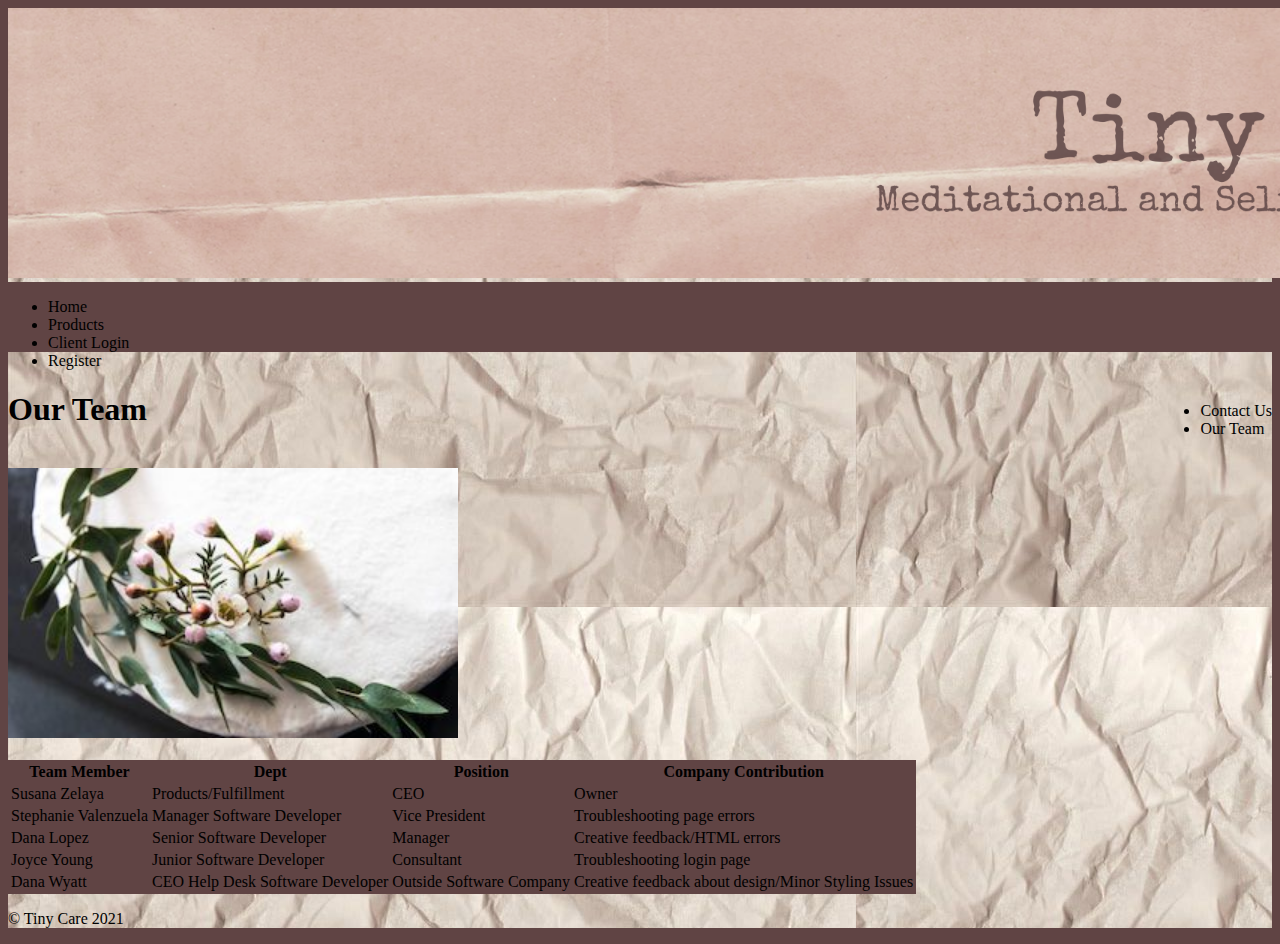
<file: team.html>
<!DOCTYPE html>
<html lang="en">
    <head>
        <meta charset="utf-8"> 
        <meta http-equiv="X-UA-Compatible" content="IE=edge">
        <meta name="viewport" content="width=device-width, initial-scale=1">
                <title> Tiny Care</title>
                <link rel="icon" href="images/icon.png">
        <link rel="stylesheet" href="https://cdn.jsdelivr.net/npm/bootstrap@4.6.0/dist/css/bootstrap.min.css" 
        integrity="sha384-B0vP5xmATw1+K9KRQjQERJvTumQW0nPEzvF6L/Z6nronJ3oUOFUFpCjEUQouq2+l" 
        crossorigin="anonymous">
        <link rel="stylesheet" href="css/main.css">
        
            </head>
            <div class="background img-fluid"> 
            <header class="container-fluid">
  

                <img src="images/logo.png" alt= "Welcome" 
                class="img-fluid rounded w-auto" height="270">
            
                <div class="navbar contact navbarheight">
                  <div class="adding-flex">
                     <nav>
                         <ul class="list-unstyled">
                             
                             <li class="d-inline p-2"><a href="index.html">Home</a></li>
                             <li class="d-inline p-2"><a href="products.html">Products</a></li>
                             <li class="d-inline p-2"><a href="login.html">Client Login</a></li>
                             <li class="d-inline p-2"><a href="registrar.html">Register</a></li>
                         </ul>
                     </nav>
                </div>
                
             <div class="adding-flex-second">
                 <nav>
                     <ul class="list-unstyled">
                     <li class="d-inline p-2"><a href="contact.html">Contact Us</a></li>
                     <li class="d-inline p-2"><a href="team.html">Our Team</a></li>
                     </ul>
                 </nav>
             </div>
                </div>
                <br>
                <div class= "text-center">  
                  <h1 class="text-black"> Our Team </h1>

                  <br>
                 
                <img src="images/slide3.jpeg" alt= "Welcome" 
                class="img-fluid rounded" height="270">
           <br>
        </div>
            </header>

<br>
<main class="rounded container background-login form">
    <table class="table team">
        <tr>
          <th>Team Member</th>
          <th>Dept</th>
          <th>Position</th>
          <th>Company Contribution</th>
        
      </tr>
      <tr>
          <td>Susana Zelaya</td>
          <td>Products/Fulfillment</td>
          <td>CEO</td>
          <td>Owner</td>
        
      </tr>
      <tr>
          <td>Stephanie Valenzuela</td>
          <td>Manager Software Developer</td>
          <td>Vice President</td>
          <td>Troubleshooting page errors</td>
      </tr>
      <tr>
        <td>Dana Lopez</td>
        <td> Senior Software Developer</td>
        <td>Manager</td>
        <td>Creative feedback/HTML errors</td>
    </tr> 
     <tr>
        <td>Joyce Young</td>
        <td> Junior Software Developer</td>
        <td>Consultant</td>
        <td>Troubleshooting login page </td>
    </tr>
    
    <tr>
          <td>Dana Wyatt</td>
          <td> CEO Help Desk Software Developer</td>
          <td>Outside Software Company</td>
          <td>Creative feedback about design/Minor Styling Issues</td>
      </tr>

     
   
      </table>
  

</main>
<footer class="container">
    <p class= "text-center">&copy; Tiny Care 2021</p>
    </footer>

    </div>
  
    <!-- Bootstrap script files go at the bottom of the body-->
        <script src="https://code.jquery.com/jquery-3.5.1.slim.min.js" 
        integrity="sha384-DfXdz2htPH0lsSSs5nCTpuj/zy4C+OGpamoFVy38MVBnE+IbbVYUew+OrCXaRkfj" 
        crossorigin="anonymous"></script> 
        <script src="https://cdn.jsdelivr.net/npm/bootstrap@4.6.0/dist/js/bootstrap.bundle.min.js" 
        integrity="sha384-Piv4xVNRyMGpqkS2by6br4gNJ7DXjqk09RmUpJ8jgGtD7zP9yug3goQfGII0yAns" 
        crossorigin="anonymous"></script>
    
    <!-- Javascript files will be included here-->
</body>


  

</html>
</file>
<file: css/main.css>
.body {
    background-color: lightblue;

}

.btn-pink{
    background-color: pink;
}

#nav-bar{
    margin-bottom: 10%;

}

#form{
    width: 100%;
   display:flex;
    justify-content:center;
}

.button-def{
    list-style: none;
}

.adding-flex{
    display:flex;
    justify-content: flex-start;

}

.adding-flex-second{
    display:flex;
    justify-content: flex-end;

}
.navbar a{
    text-decoration: none;
    color: black;

}

.carousel-image{
    width: 500px;
    height: 600px;
}

.contact{
    background-color: #604444;
    padding-bottom: 0%;
}

.registrar{
    display: flex;
    justify-content: center;
}

.background{
    background-image: url(../images/paper2.jpeg);

}

body{
    background-color: #604444;
}

.form{
    background-color:white;
}

.btn-minamalist{
    background-color: #604444;
    margin-bottom: 10px;
    align-self: center;
}

.login{
    padding-left: 0;
    padding-right: 0;
}

.background-login{
    background-color: transparent;

}

.team{
    background-color: #604444;
    color: black;
}

.cart{
    color:#f8f8f8;
}


.navbar ul li a:hover{
    background-color:#E9DFD6;
    font-size: 1.2em;
    padding:6px;
    border-radius: 3px;
}

.navbarheight{
    height: 70px
}
</file>
